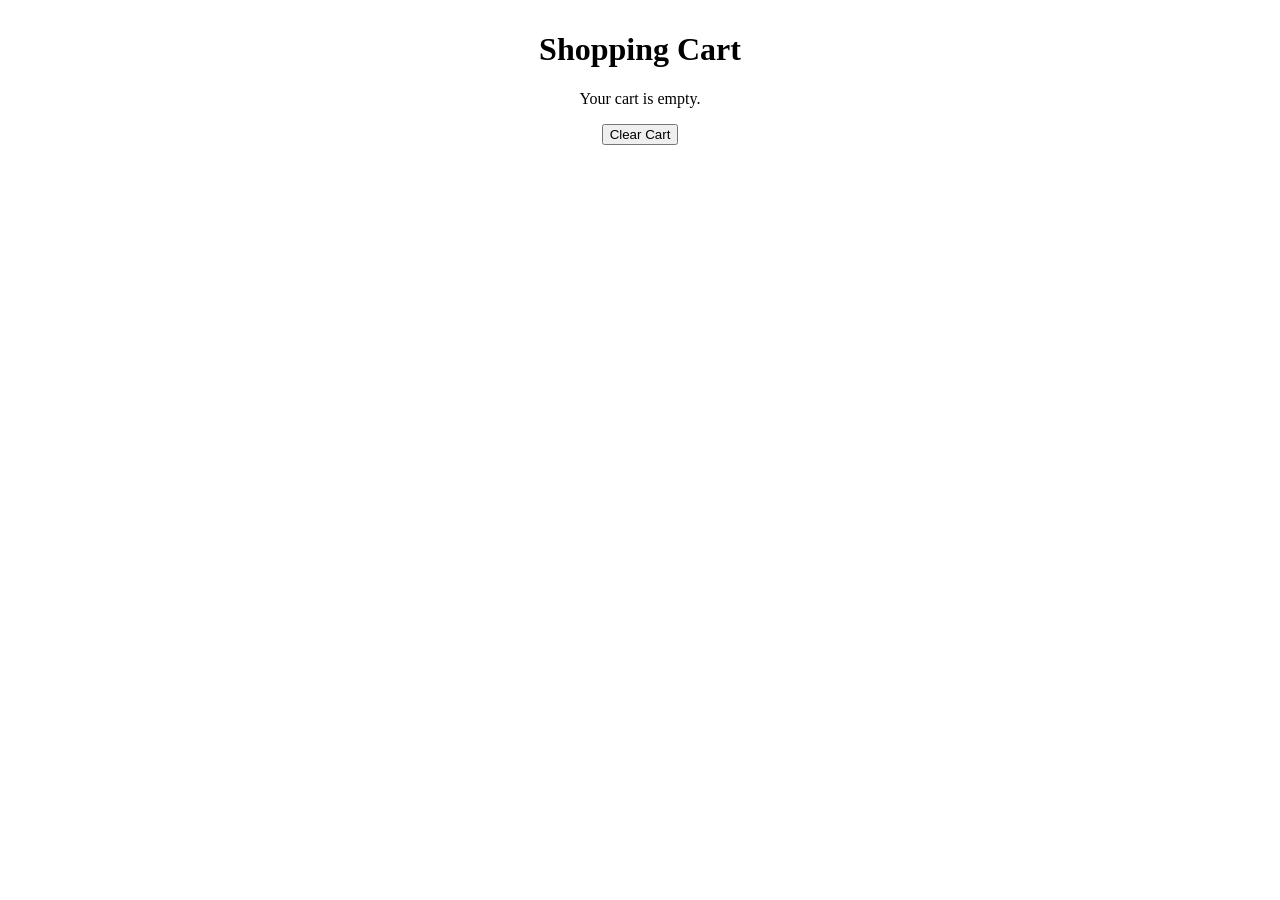
<file: cart.html>
<!DOCTYPE html>
<html lang="en">
<head>
    <meta charset="UTF-8">
    <meta name="viewport" content="width=device-width, initial-scale=1.0">
    <title>Shopping Cart</title>
    <link rel="stylesheet" href="style.css">
</head>
<body>
    <div class="container">
        <h1>Shopping Cart</h1>
        <div class="cart-items"></div>
        <button onclick="clearCart()">Clear Cart</button>
    </div>

    <script>
        function loadCart() {
            let cart = JSON.parse(localStorage.getItem('cart')) || [];
            let cartItems = document.querySelector('.cart-items');
            cartItems.innerHTML = "";

            if (cart.length === 0) {
                cartItems.innerHTML = "<p>Your cart is empty.</p>";
                return;
            }

            cart.forEach(product => {
                let item = document.createElement('div');
                item.classList.add('cart-item');
                item.innerHTML = `
                    <img src="${product.image}" alt="${product.name}" width="100">
                    <h2>${product.name}</h2>
                    <p>Price: $${product.price}</p>
                    <p>Quantity: ${product.quantity}</p>
                    <button onclick="removeFromCart(${product.id})">Remove</button>
                `;
                cartItems.appendChild(item);
            });
        }

        function removeFromCart(productId) {
            let cart = JSON.parse(localStorage.getItem('cart')) || [];
            cart = cart.filter(product => product.id !== productId);
            localStorage.setItem('cart', JSON.stringify(cart));
            loadCart();
        }

        function clearCart() {
            localStorage.removeItem('cart');
            loadCart();
        }

        window.onload = loadCart;
    </script>
</body>
</html>
</file>
<file: style.css>
body{
    margin: 0;
    font-family: Poppins;
}
a{
    color: unset;
    text-decoration: none;
}
.container{
    width: 900px;
    margin: auto;
    max-width: 90vw;
    text-align: center;
    padding-top: 10px;
}
.title{
    font-size: xx-large;
    padding: 20px 0;
}
.listProduct .item img{
    width: 90%;
    filter: drop-shadow(0 50px 20px #0009);
}
.listProduct{
    display: grid;
    grid-template-columns: repeat(4, 1fr);
    gap: 20px;
}
.listProduct .item{
    background-color: #EEEEE6;
    padding: 20px;
    border-radius: 20px;
}
.listProduct .item h2{
    font-weight: 500;
    font-size: large;
}
.listProduct .item .price{
    letter-spacing: 7px;
    font-size: small;
}
/* detail page */

.detail{
    display: grid;
    grid-template-columns: repeat(2, 1fr);
    gap: 50px;
    text-align: left;
}
.detail .image img{
    width: 100%;
}
.detail .image{
    position: relative;
}
.detail .image::before{
    position: absolute;
    width: 300px;
    height: 300px;
    content: '';
    background-color: #94817733;
    z-index: -1;
    border-radius: 190px 100px 170px 180px;
    left: calc(50% - 150px);
    top: 50px;

}
.detail .name{
    font-size: xxx-large;
    padding: 40px 0 0 0;
    margin: 0 0 10px 0;
}
.detail .price{
    font-weight: bold;
    font-size: x-large;
    letter-spacing: 7px;
    margin-bottom: 20px;
}
.detail .buttons{
    display: flex;
    gap: 20px;
    margin-bottom: 20px;
}
.detail .buttons button{
    background-color: #eee;
    border: none;
    padding: 15px 20px;
    border-radius: 20px;
    font-family: Poppins;
    font-size: large;
}
.detail .buttons svg{
    width: 15px;
}
.detail .buttons span{
    background-color: #555454;
    width: 30px;
    height: 30px;
    display: flex;
    justify-content: center;
    align-items: center;
    border-radius: 50%;
    margin-left: 20px;
}
.detail .buttons button:nth-child(2){
    background-color: #2F2F2F;
    display: flex;
    justify-content: center;
    align-items: center;
    color: #eee;
    box-shadow: 0 10px 20px #2F2F2F77;
}
.detail .description{
    font-weight: 300;
}
/* // ipad */
@media only screen and (max-width: 992px) {
    .listProduct{
        grid-template-columns: repeat(3, 1fr);
    }
    .detail{
        grid-template-columns:  40% 1fr;
    }
}


/* mobile */
@media only screen and (max-width: 768px) {
    .listProduct{
        grid-template-columns: repeat(2, 1fr);
    }
    .detail{
        text-align: center;
        grid-template-columns: 1fr;
    }
    .detail .image img{
        width: unset;
        height: 40vh;
    } 
    .detail .name{
        font-size: x-large;
        margin: 0;

    }
    .detail .buttons button{
        font-size: small;
    }
    .detail .buttons{
        justify-content: center;
    }
}
</file>
